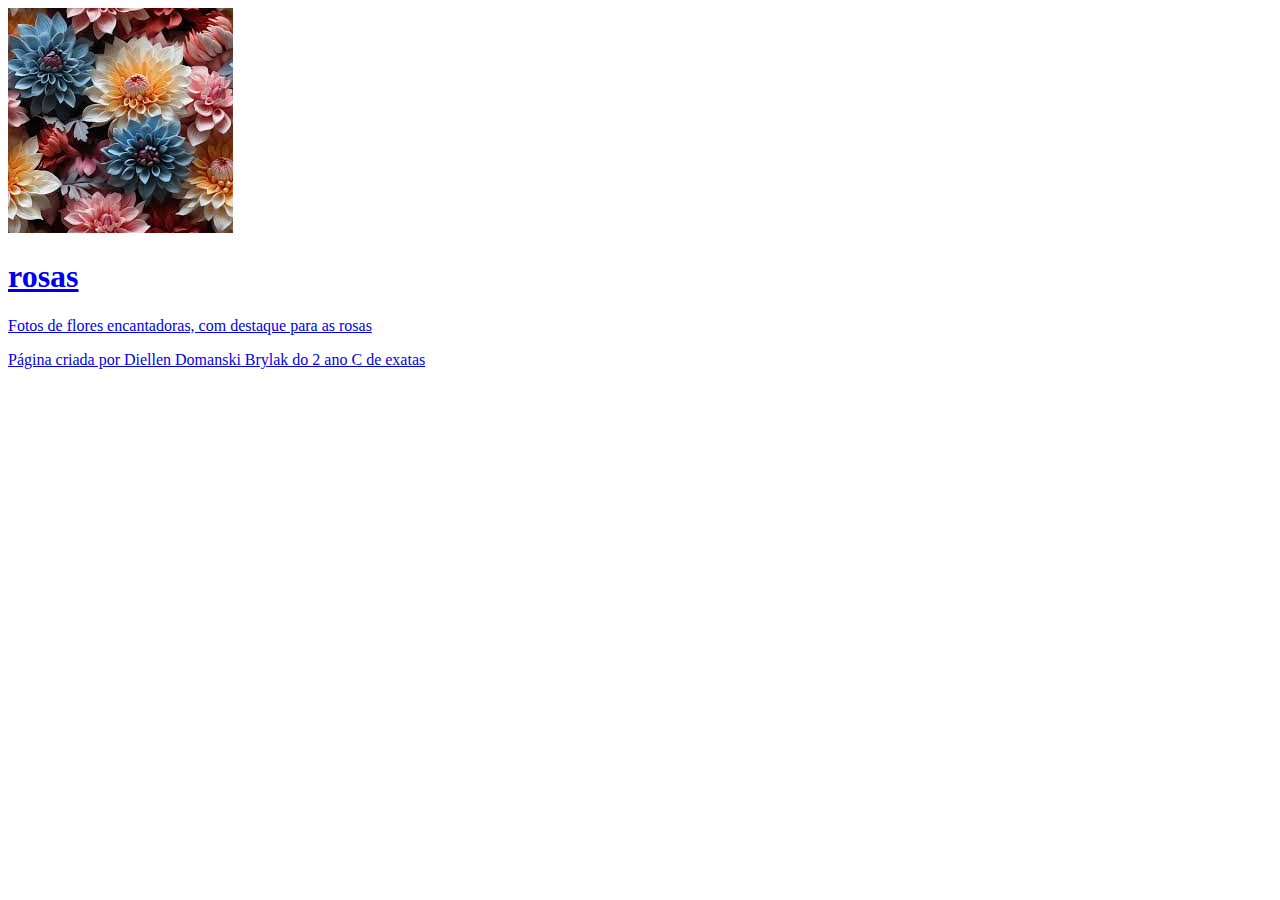
<file: index.html>
<!DOCTYPE html>
<html lang="en">
<head>
    <meta charset="UTF-8">
    <meta name="viewport" content="width=device-width, initial-scale=1.0">
    <title>flores</title>
    <linkrel="stylesheet"href="style2.css">
    <a href="index2.html" target="_blank">
      <img src="[data-uri]">
</head>
<body>
    <h1>
        rosas
    </h1>
    <p>
    Fotos de flores encantadoras, com destaque para as rosas
    </p>
</body>
<footer>
    Página criada por Diellen Domanski Brylak do 2 ano C de exatas
</footer>
</html>
</file>
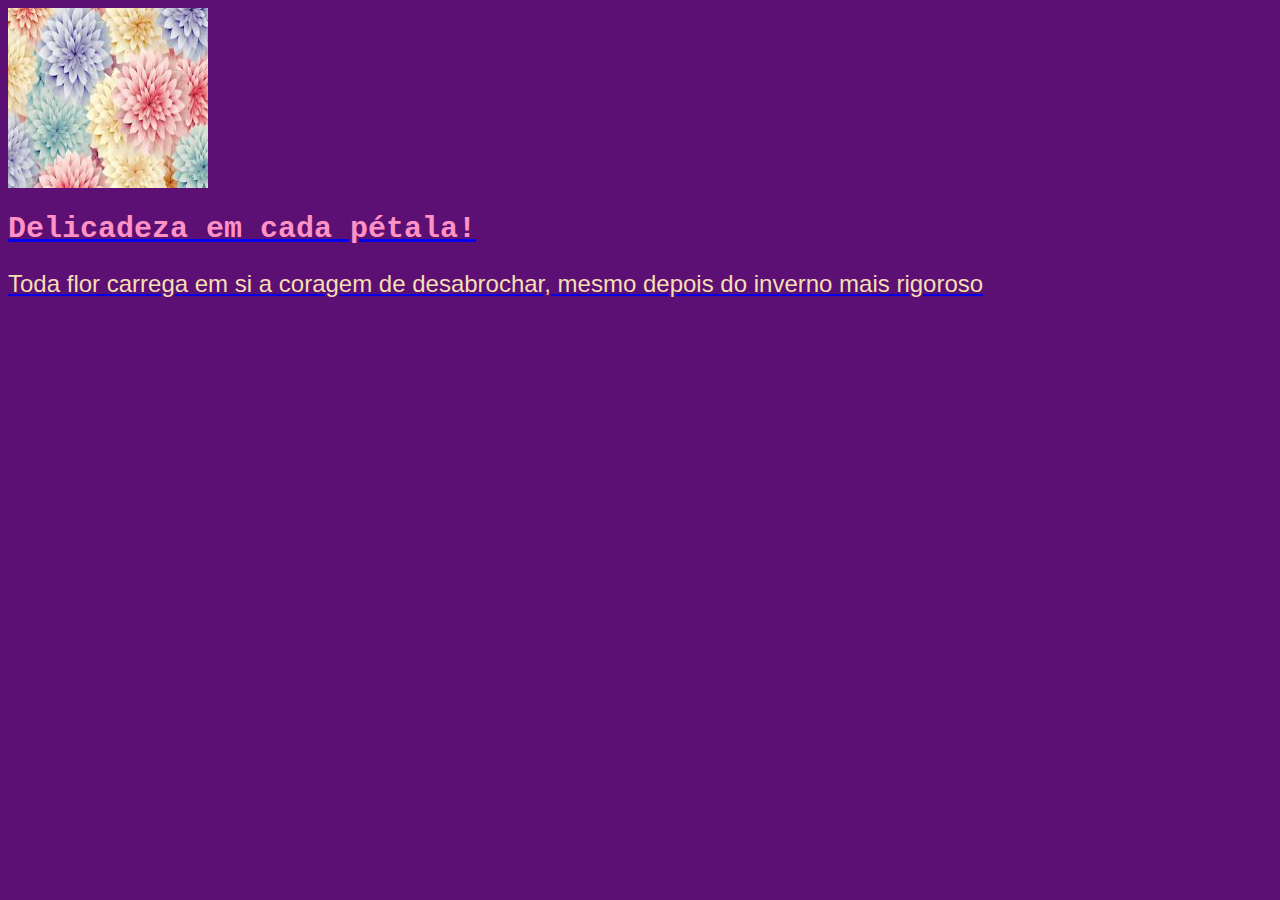
<file: index2.html>
<!DOCTYPE html>
<html lang="en">
<head>
    <meta charset="UTF-8">
    <meta name="viewport" content="width=device-width, initial-scale=1.0">
    <title>flores</title>
    <link rel="stylesheet"href="style.css">
    <a href="index2.html" target="_blank">
        <img src="[data-uri] ">
    </body>




    <header>
        </header>
    <h1>
        Delicadeza em cada pétala!
    </h1>
    <p>
    Toda flor carrega em si a coragem de desabrochar, mesmo depois do inverno mais rigoroso
    </p>
</body>
<footer>
</footer>
</html>
</file>
<file: style.css>
h1 {
color:rgb(255, 146, 197);
font-family: 'Courier New', Courier, monospace;
font-size: 30px;
}
p{
color: wheat;
font-family: 'Franklin Gothic Medium', 'Arial Narrow', Arial,
sans-serif;
font-size: 24px;
}
body{
background-color: rgb(92, 16, 116);
}
img{
    width: 200px;
    height: 180px;
}
</file>
